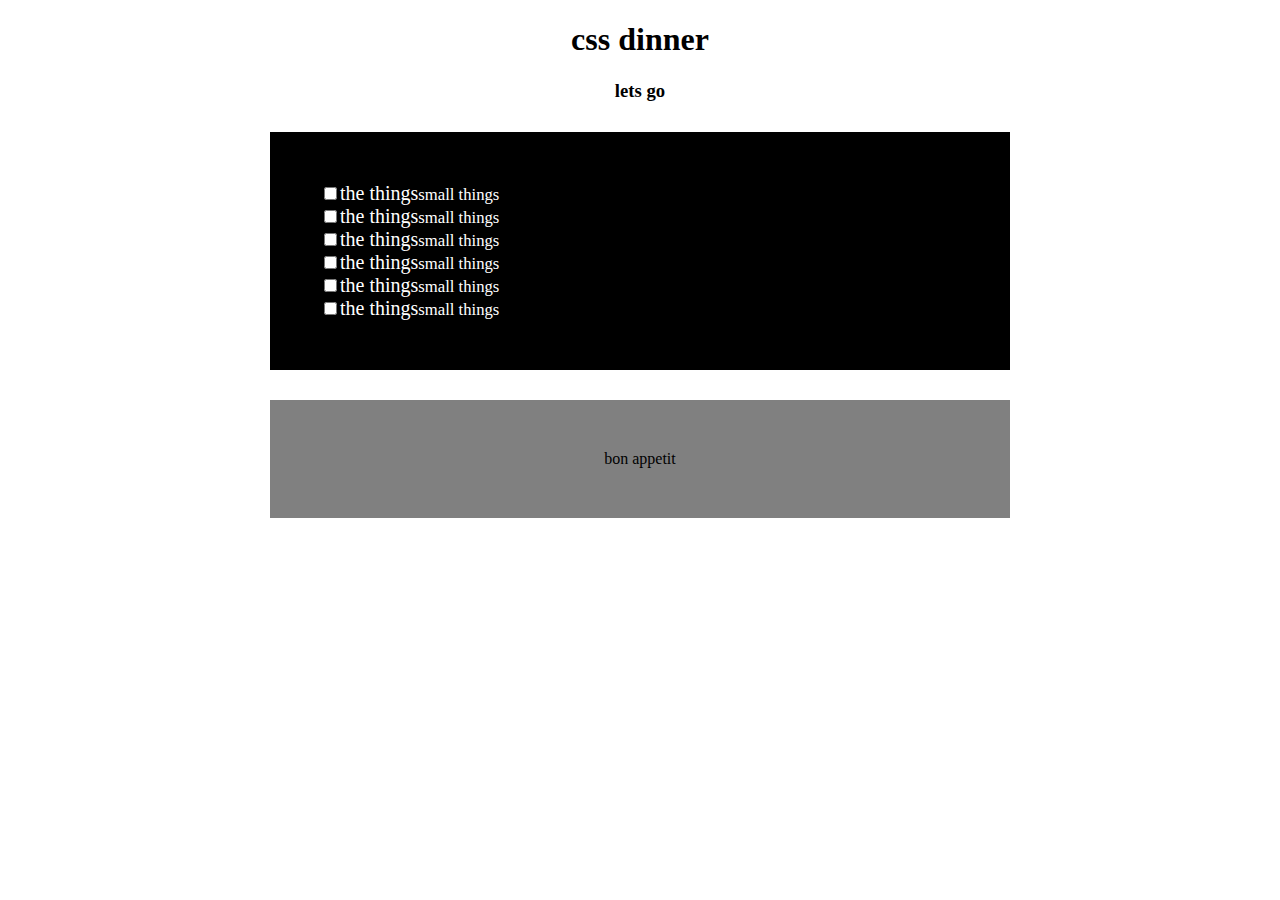
<file: css dinner/index.html>
<!DOCTYPE html>
<html lang="en">

<head>
    <meta charset="UTF-8">
    <meta name="viewport" content="width=device-width, initial-scale=1.0">
    <meta http-equiv="X-UA-Compatible" content="ie=edge">
    <title>Document</title>
    <link rel="stylesheet" href="style.css">
</head>

<body>
    <header>
        <h1>css dinner</h1>
        <h3>lets go</h3>
    </header>
    <main>
        <div class="list">
            <div class="list__item"><input type="checkbox" name="check1" id="check1"><label for="check1">the things<small>small
                        things</small></label></div>
            <div class="list__item"><input type="checkbox" name="check2" id="check2"><label for="check2">the things<small>small
                        things</small></label></div>
            <div class="list__item"><input type="checkbox" name="check3" id="check3"><label for="check3">the things<small>small
                        things</small></label></div>
            <div class="list__item"><input type="checkbox" name="check4" id="check4"><label for="check4">the things<small>small
                        things</small></label></div>
            <div class="list__item"><input type="checkbox" name="check5" id="check5"><label for="check5">the things<small>small
                        things</small></label></div>
            <div class="list__item"><input type="checkbox" name="check6" id="check6"><label for="check6">the things<small>small
                        things</small></label></div>
        </div>

        <footer>
            bon appetit
        </footer>
    </main>
</body>

</html>
</file>
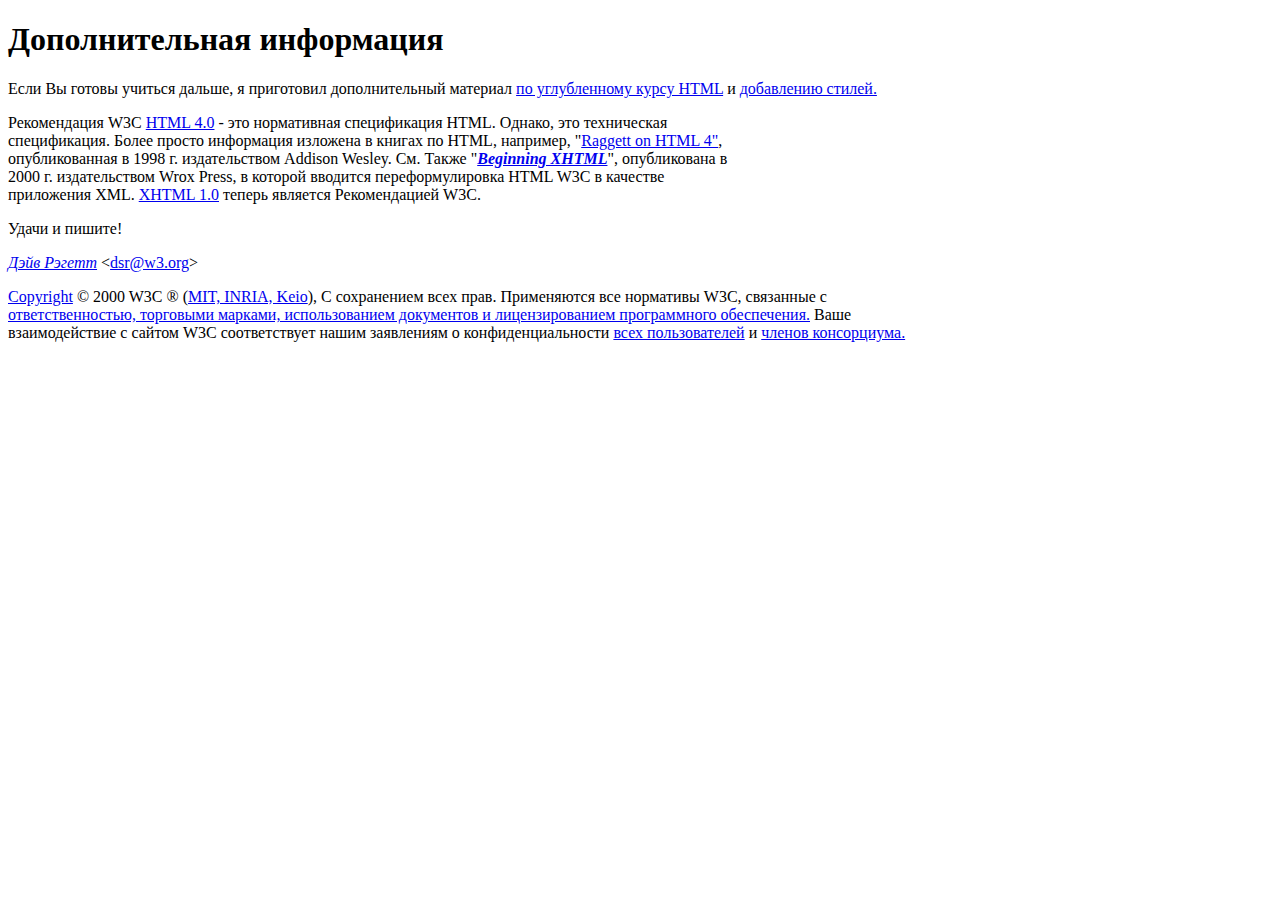
<file: Practice-master/01/01/index.html>
<!DOCTYPE html>
<html lang="en">

<head>
    <meta charset="UTF-8">
    <meta name="viewport" content="width=device-width, initial-scale=1.0">
    <meta http-equiv="X-UA-Compatible" content="ie=edge">
    <title>Document</title>
</head>

<body>
    <h1>Дополнительная информация</h1>

    <p>Если Вы готовы учиться дальше, я приготовил дополнительный материал <a href="#">по углубленному курсу HTML</a> и
        <a href="#">добавлению стилей. </a> </p>

    <p>Рекомендация W3C <a href="#">HTML 4.0</a> - это нормативная спецификация HTML. Однако, это техническая
        <br>спецификация. Более просто информация изложена в книгах по HTML, например, "<a href="#">Raggett on HTML 4"</a>,
        <br>опубликованная в 1998 г. издательством Addison Wesley. См. Также "<a href="#"><i><strong>Beginning XHTML</strong></i></a>",
        опубликована в
        <br>2000 г. издательством Wrox Press, в которой вводится переформулировка HTML W3C в качестве
        <br>приложения XML. <a href="#">XHTML 1.0</a> теперь является Рекомендацией W3C.</p>

    <p>Удачи и пишите!</p>

    <p><a href="#"><ins><i>Дэйв Рэгетт</i></ins></a> &lt;<a href="#">dsr@w3.org</a>&gt;
    </p>
    <footer>
        <p><a href="#">Copyright</a> © 2000 W3C ® (<a href="#">MIT, INRIA, Keio</a>), С сохранением всех прав.
            Применяются все нормативы W3C, связанные с
            <br><a href="#">ответственностью, торговыми марками, использованием документов и лицензированием
                программного обеспечения.</a> Ваше
            <br>взаимодействие с сайтом W3C соответствует нашим заявлениям о конфиденциальности <a href="#">всех
                пользователей</a> и <a href="#">членов
                консорциума.</a></p>

    </footer>

</body>

</html>
</file>
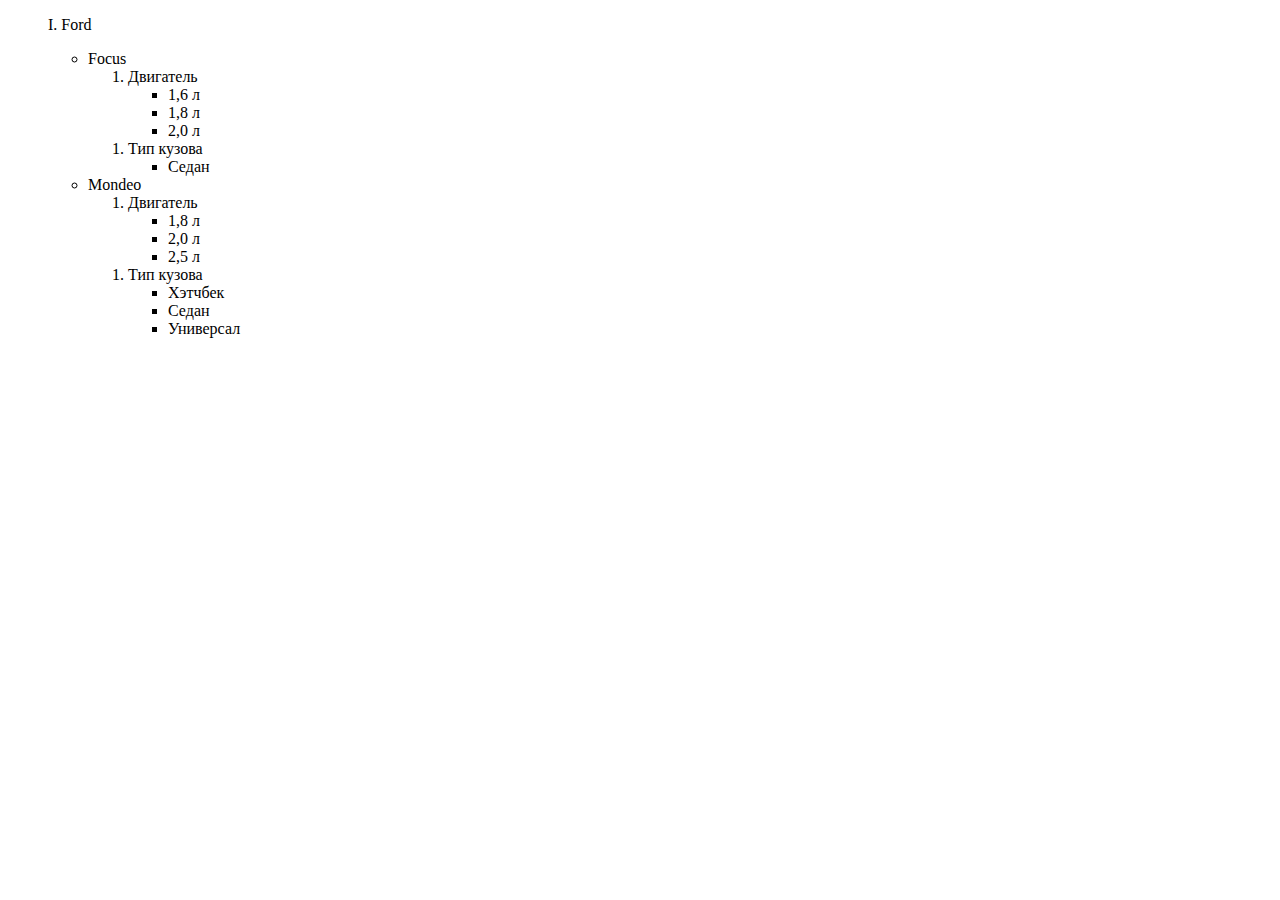
<file: Practice-master/01/02/index.html>
<!DOCTYPE html>
<html lang="en">
<head>
    <meta charset="UTF-8">
    <meta name="viewport" content="width=device-width, initial-scale=1.0">
    <meta http-equiv="X-UA-Compatible" content="ie=edge">
    <title>Document</title>
</head>
<body>

    <ul>
        <p>I. Ford </p>
            <ul>
                <li>Focus </li>
                    <ol>
                        <li>Двигатель </li>
                            <ul>
                                <li>1,6 л</li>
                                <li>1,8 л</li>
                                <li>2,0 л</li>
                            </ul>
                        </ol>
                        <ol>
                            <li>Тип кузова</li>
                            <ul>
                                <li>Седан</li>
                            </ul>
                        </ol>
                            
                        <li>Mondeo </li>
                        <ol>
                            <li>Двигатель </li>
                                <ul>
                                    <li>1,8 л</li>
                                    <li>2,0 л</li>
                                    <li>2,5 л</li>
                                </ul>
                            </ol>
                            <ol>
                                <li>Тип кузова</li>
                                <ul>
                                    <li>Хэтчбек</li>
                                    <li>Седан</li>
                                    <li>Универсал</li>
                                </ul>
                            </ol>


</body>
</html>
</file>
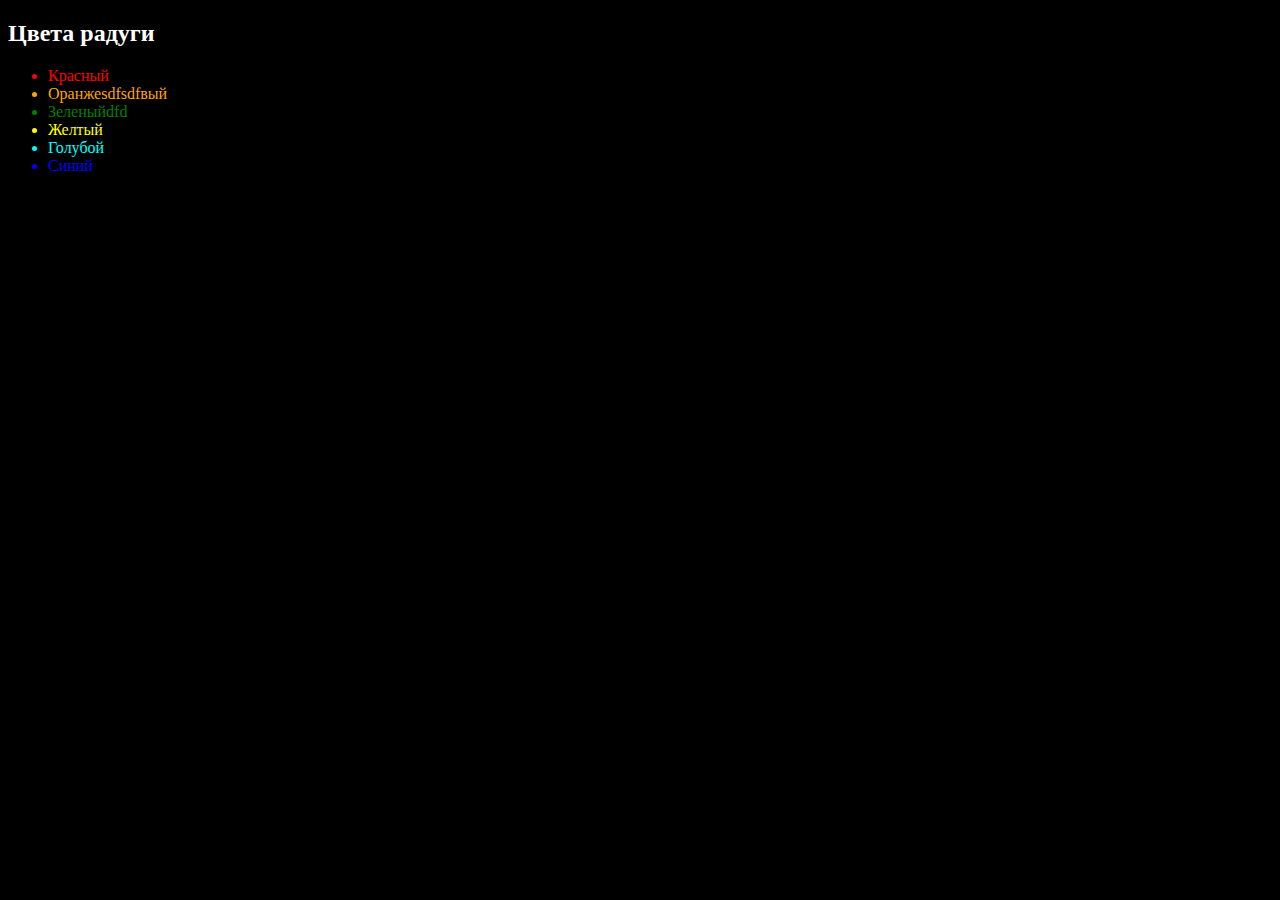
<file: Practice-master/03/01/index.html>
<!DOCTYPE html>
<html lang="en">
<head>
    <meta charset="UTF-8">
    <meta name="viewport" content="width=device-width, initial-scale=1.0">
    <meta http-equiv="X-UA-Compatible" content="ie=edge">
    <title>Document</title>
    <link rel="stylesheet" href="style.css">
</head>
<body>
    <div class="main">
    <h2>Цвета радуги</h2>
    <ul>
        <li class="red">Красный</li>
        <li class="orange">Оранжеsdfsdfвый</li>
        <li class="green">Зеленыйdfd</li>
        <li class="yellow">Желтый</li>
        <li class="aqua">Голубой</li>
        <li class="blue">Синий</li>
        <li class="violet">Фиолетовый</li>
    </ul>
    </div>
</body>
</html>
</file>
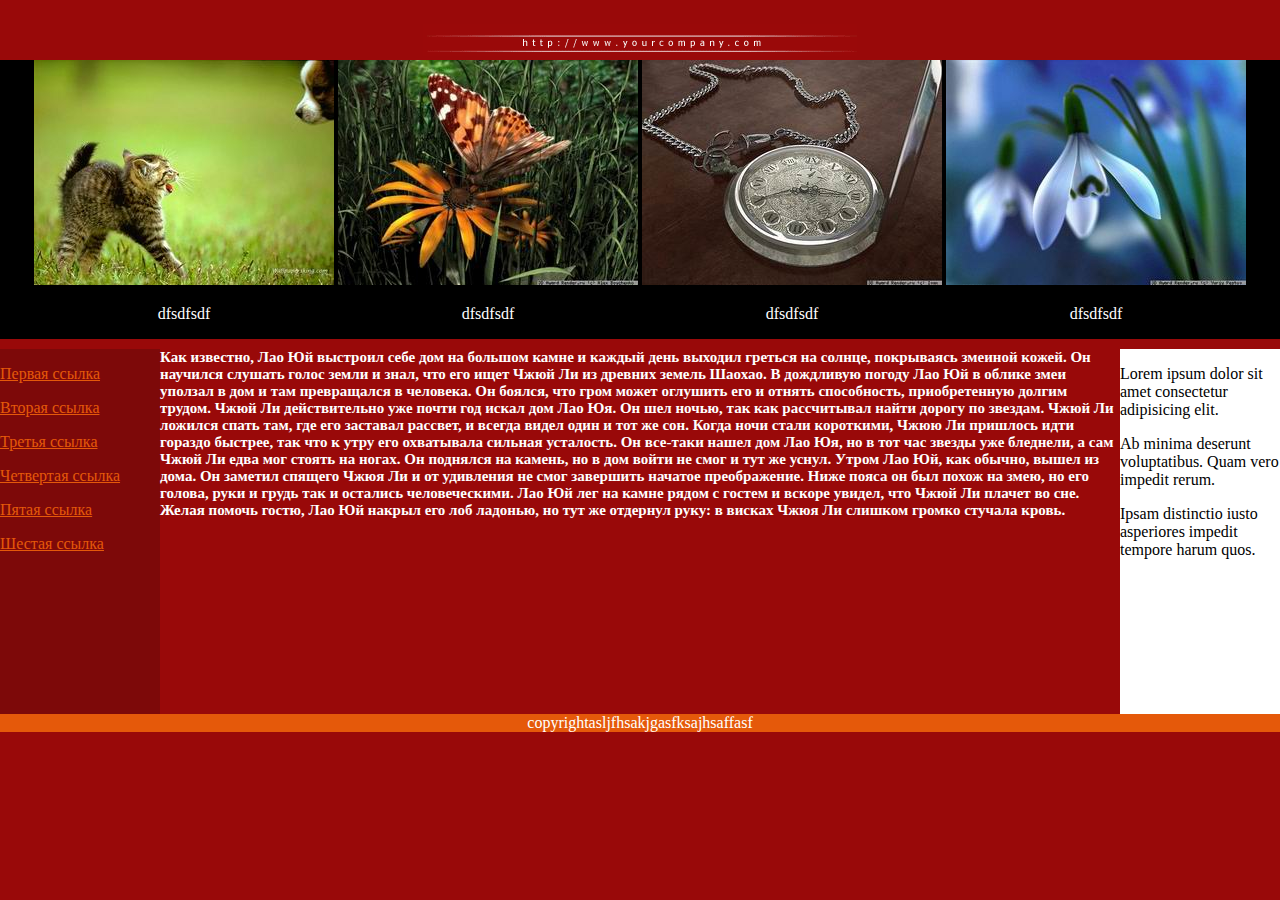
<file: Practice-master/03/02/index.html>
<!DOCTYPE html>
<html lang="en">
<head>
    <meta charset="UTF-8">
    <meta name="viewport" content="width=device-width, initial-scale=1.0">
    <meta http-equiv="X-UA-Compatible" content="ie=edge">
    <title>Document</title>
    <link rel="stylesheet" href="style.css">
</head>
<body>
    <header>
    <div class="header">
        <a href="#"><img src="images/title.gif"></a>
    </div>
    <div class="navigation">
        <div class="navigation__item">
                <img src="images/img00.jpg" alt="web design">
                <p>dfsdfsdf</p>
        </div>
        <div class="navigation__item">
                <img src="images/img01.jpg" alt="web design">
                <p>dfsdfsdf</p>
        </div>
        <div class="navigation__item">
                <img src="images/img02.jpg" alt="web design">
                <p>dfsdfsdf</p>
        </div>
        <div class="navigation__item">
                <img src="images/img03.jpg" alt="web design">
                <p>dfsdfsdf</p>
        </div>
    </div>
</header>
<main>
    <div class="menu">
        <p><a href="#">Первая ссылка</a></p>
        <p><a href="#">Вторая ссылка</a></p>
        <p><a href="#">Третья ссылка</a></p>
        <p><a href="#">Четвертая ссылка</a></p>
        <p><a href="#">Пятая ссылка</a></p>
        <p><a href="#">Шестая ссылка</a></p>
    </div>
    <div class="news">
        <p>Lorem ipsum dolor sit amet consectetur adipisicing elit.</p>
        <p>Ab minima deserunt voluptatibus. Quam vero impedit rerum.</p>
        <p>Ipsam distinctio iusto asperiores impedit tempore harum quos.</p>
    </div>
    <div class="content">
        <h1>
                Как известно, Лао Юй выстроил себе дом на большом
                камне и каждый день выходил греться на солнце,
                покрываясь змеиной кожей. Он научился слушать голос
                земли и знал, что его ищет Чжюй Ли из древних земель
                Шаохао. В дождливую погоду Лао Юй в облике змеи
                уползал в дом и там превращался в человека. Он боялся,
                что гром может оглушить его и отнять способность,
                приобретенную долгим трудом.
                     
                     Чжюй Ли действительно уже почти год искал дом Лао
                Юя. Он шел ночью, так как рассчитывал найти дорогу по
                звездам. Чжюй Ли ложился спать там, где его заставал
                рассвет, и всегда видел один и тот же сон. Когда ночи
                стали короткими, Чжюю Ли пришлось идти гораздо
                быстрее, так что к утру его охватывала сильная
                усталость. Он все-таки нашел дом Лао Юя, но в тот час
                звезды уже бледнели, а сам Чжюй Ли едва мог стоять на
                ногах. Он поднялся на камень, но в дом войти не смог и
                тут же уснул.
                     
                     Утром Лао Юй, как обычно, вышел из дома. Он
                заметил спящего Чжюя Ли и от удивления не смог
                завершить начатое преображение. Ниже пояса он был
                похож на змею, но его голова, руки и грудь так и
                остались человеческими. Лао Юй лег на камне рядом с
                гостем и вскоре увидел, что Чжюй Ли плачет во сне.
                Желая помочь гостю, Лао Юй накрыл его лоб ладонью, но
                тут же отдернул руку: в висках Чжюя Ли слишком громко
                стучала кровь.
                
        </h1>
    </div>
</main>
<footer>
    <div class="footer">
        <p>copyrightasljfhsakjgasfksajhsaffasf</p>
    </div>
</footer>
</body>
</html>
</file>
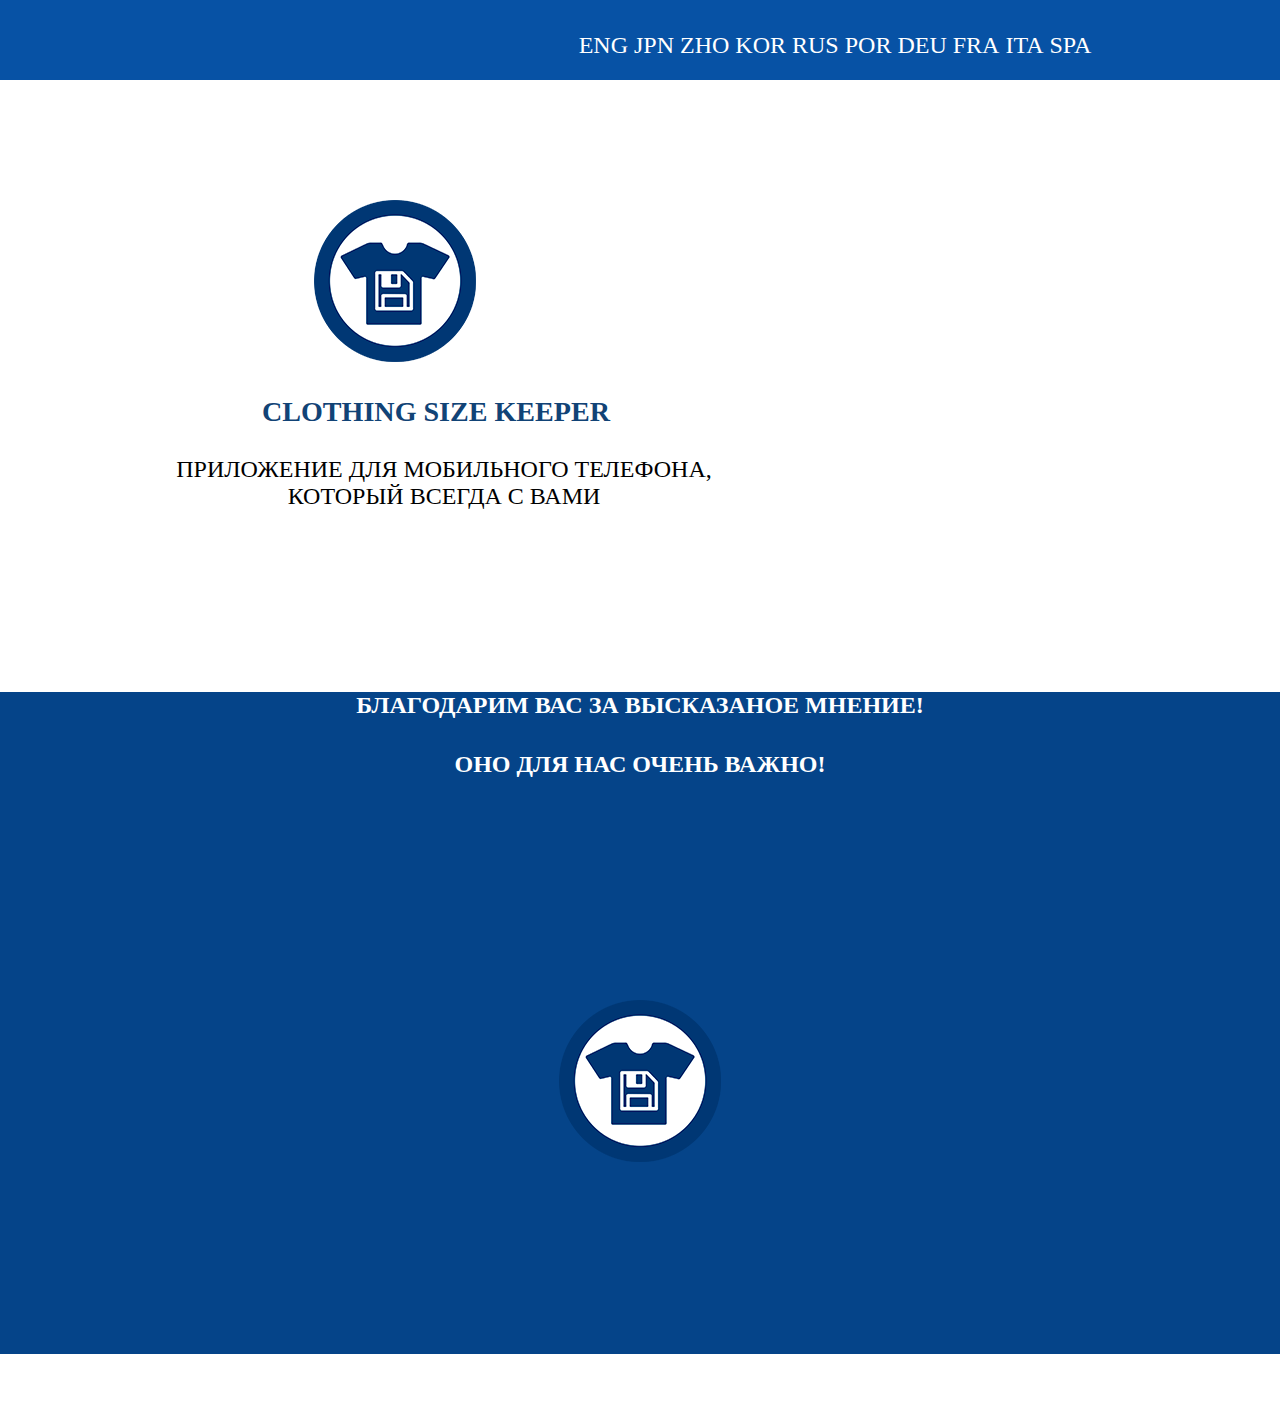
<file: Practice-master/04/01/index.html>
<!DOCTYPE html>
<html lang="en">

<head>
    <meta charset="UTF-8">
    <meta name="viewport" content="width=device-width, initial-scale=1.0">
    <meta http-equiv="X-UA-Compatible" content="ie=edge">
    <title>Document</title>
    <link rel="stylesheet" href="style.css">
</head>

<body>
    <header>
        <div class="container1">
            <ul>
                <li>ENG</li>
                <li>JPN</li>
                <li>ZHO</li>
                <li>KOR</li>
                <li>RUS</li>
                <li>POR</li>
                <li>DEU</li>
                <li>FRA</li>
                <li>ITA</li>
                <li>SPA</li>
            </ul>
        </div>
    </header>
    <main>
        <div class="container2">
            <div class="container2__items">
                <img class="logo" src="images/logo.png" alt="logo">
                <h3>CLOTHING SIZE KEEPER</h3>
                <p>ПРИЛОЖЕНИЕ ДЛЯ МОБИЛЬНОГО ТЕЛЕФОНА,<br> КОТОРЫЙ ВСЕГДА С ВАМИ</p>
                <!-- <img class="phone" src="images/phone.png" alt="phone"> -->
            </div>



        </div>
        <div class="container3">
            <h4>БЛАГОДАРИМ ВАС ЗА ВЫСКАЗАНОЕ МНЕНИЕ!</h4>
            <h4>ОНО ДЛЯ НАС ОЧЕНЬ ВАЖНО!</h4>
            <img class="logo2" src="images/logo.png" alt="logo">
            <h4>CLOTHING SIZE KEEPER</h4>

        </div>

    </main>
</body>

</html>
</file>
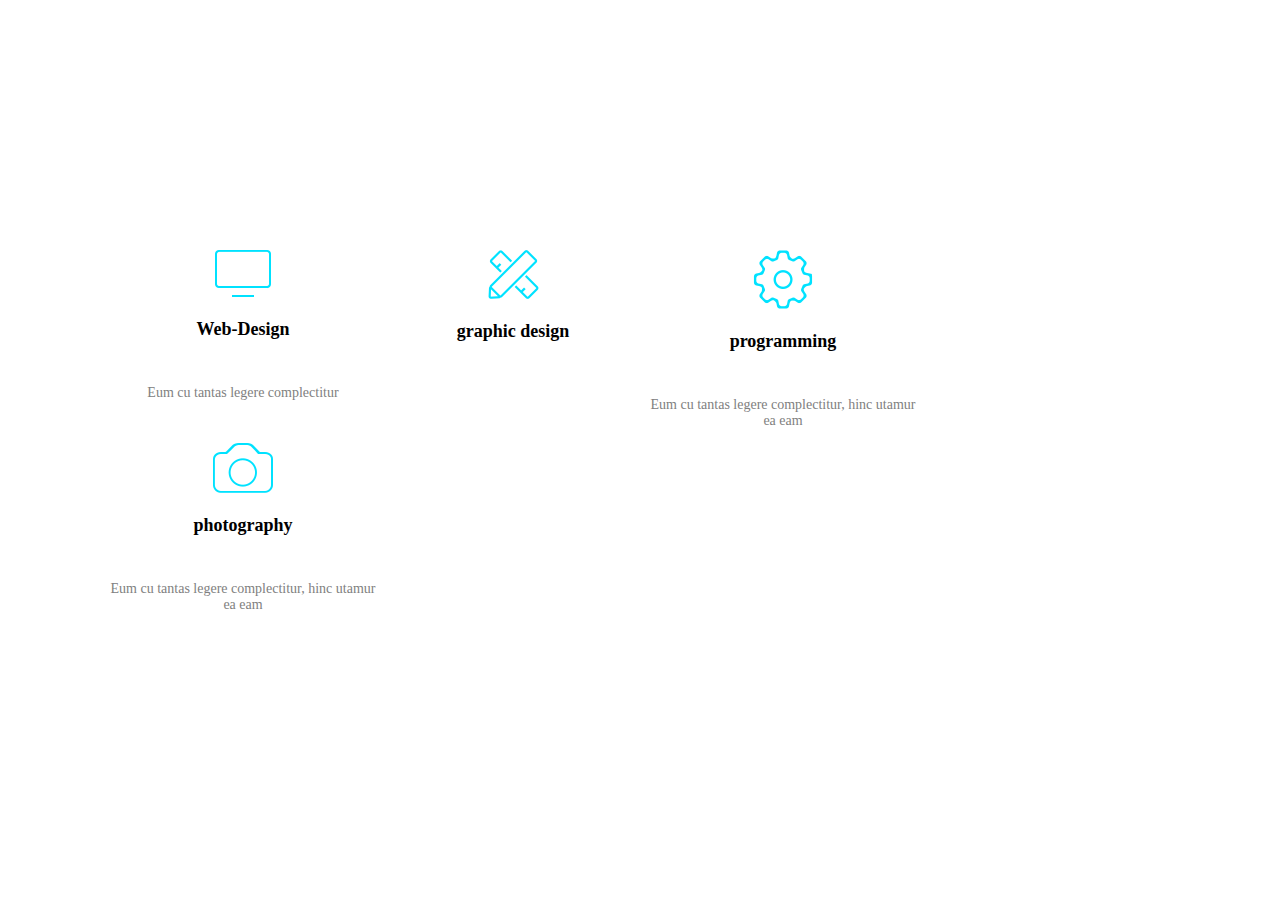
<file: Practice-master/04/04/index.html>
<!DOCTYPE html>
<html lang="en">

<head>
    <meta charset="UTF-8">
    <meta name="viewport" content="width=device-width, initial-scale=1.0">
    <meta http-equiv="X-UA-Compatible" content="ie=edge">
    <title>Document</title>
    <link rel="stylesheet" href="main.css">
</head>

<body>
    <div class="services">
        <div class="services__item">
            <img src="images/Icon1.png" alt="web design">
            <h3>Web-Design</h3>
            <p>Eum cu tantas legere complectitur</p>

        </div>
        <div class="services__item">
            <img src="images/Icon2.png" alt="graphic design">
            <h3>graphic design</h3>
        </div>
        <div class="services__item">
            <img src="images/Icon3.png" alt="programming">
            <h3>programming</h3>
            <p>Eum cu tantas legere complectitur,
                hinc utamur ea eam</p>
        </div>
        <div class="services__item">
            <img src="images/Icon4.png" alt="photography">
            <h3>photography</h3>
            <p>Eum cu tantas legere complectitur,
                hinc utamur ea eam</p>
        </div>
    </div>
</body>

</html>
</file>
<file: css dinner/style.css>
body {
    margin: 0;
}

header {
    text-align: center;
}

.list {
    background-color: black;
    color: white;
    padding: 50px;
    max-width: 50%;
    margin: 30px auto;
    font-size: 20px;
}
input[type="checkbox"]:checked + label{
text-decoration: line-through;
}
footer{
    background-color: gray;
    max-width: 50%;
    padding: 50px;
    margin: 30px auto;
    text-align: center;
}
</file>
<file: Practice-master/03/01/style.css>
body {
    background-color: black;
}

h2 {
    color: white;
}

.red {
    color: red;
}

.orange {
    color: orange
}

.green {
    color: green
}

.yellow {
    color: yellow
}

.aqua {
    color: aqua
}

.blue {
    color: blue
}

violet {
    color: violet
}

t
</file>
<file: Practice-master/03/02/style.css>
body{
    margin: 0 auto;
    background-color: #990909;
}

.header {
    text-align: center;
    margin-top: 24px;
}
.navigation {
    background-color: black;
    color: white;
    text-align:center;
}
.navigation__item{
    display: inline-block;
}
.menu{
    background-color: #7D0909;
    float: left;
    width: 160px;
    height: 365px;
}
a {
    color: #e5590a
}
.content{
    margin: 0 auto;
}
h1 {
    color: white;
    font-size: 15px;
}
.news {
    background-color: white;
    float: right;
    width: 160px;
    height: 365px;
}
.footer{
    clear: both;
    background-color: #e5590a;
    color: white;
    text-align: center;
}
</file>
<file: Practice-master/04/01/style.css>
body {
    /* background-image: url(image.jpg);
    background-position: center;
    background-repeat: no-repeat; */
    margin: 0 auto;
    padding: 0;
    width: auto;
    font-size: 1.5em;
    color: white;
    text-align: center;
    max-width: 1920px;
}
* {
    box-sizing: border-box;
}

.container1{
    background-color: #0752A5;
    height: 80px;
}
ul{
    margin: 0 auto;
    margin-left: 390px;
    padding: 32px;
}
ul li{
    display: inline-block;    
}
.container2{
    height: 580px;
}
.container3{
    height: 662px;
    background-color: #054489;
}
h3{
    color: #114376;
    margin-right: 408px;
}
p {
    color: black;
    margin-right: 392px;
}
.logo {
    margin-top: 120px;
    margin-right: 490px;
}
.phone {
    margin-top: 76px;
    margin-left: 420px;
}
h4{
    color: white;
}

.logo2{
    margin: 190px;
}
</file>
<file: Practice-master/04/04/main.css>
.services {
    margin-top: 250px;
    margin-left: 100px;
    margin-right: 100px;
    
}

.services__item {
    width: 270px;
    float:left;
    text-align: center;
}

.services__item h3 {
    font-size: 18px;
    margin-bottom: 45px;

}

.services__item p {
    color: gray;
    font-size: 14px;
}
</file>
